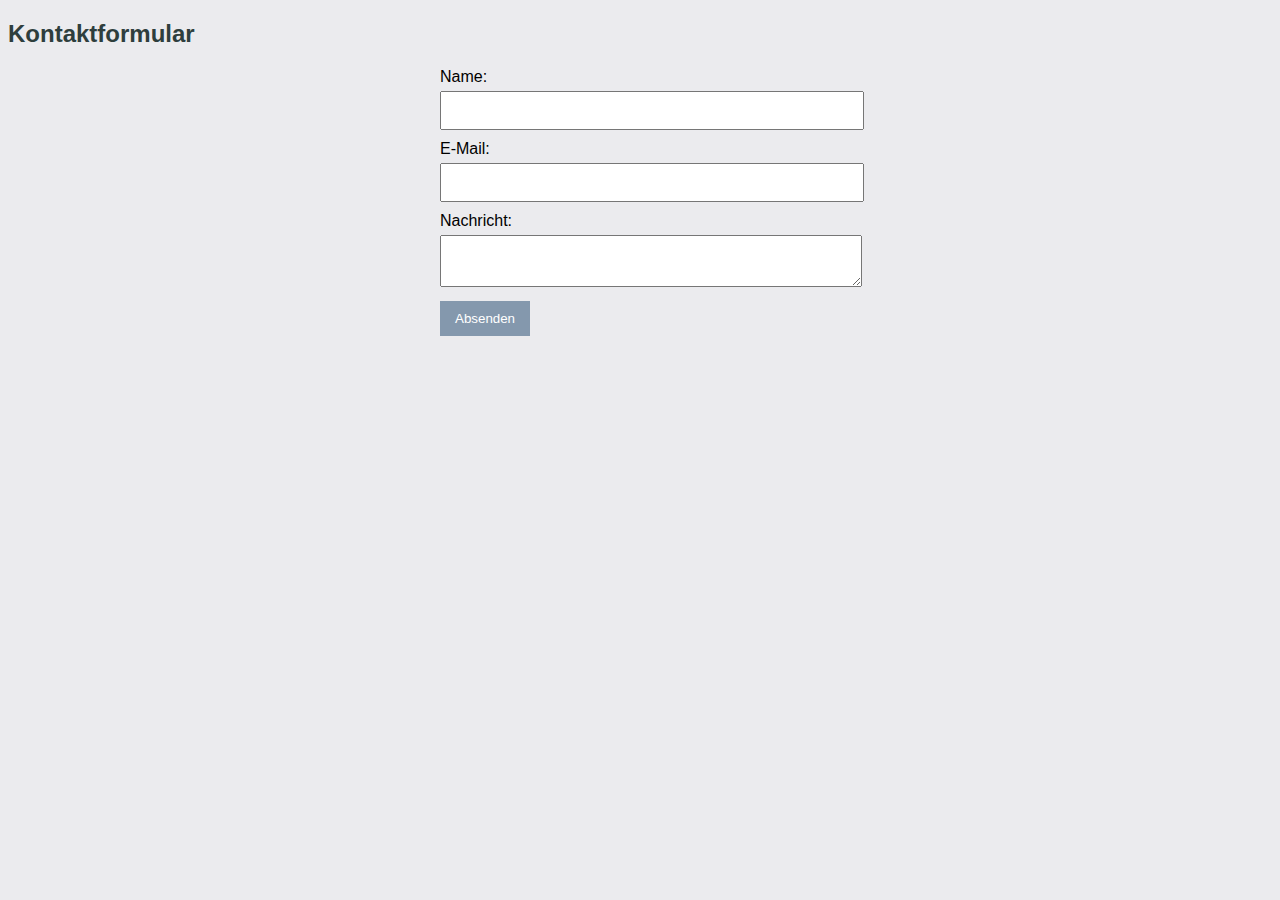
<file: kontakt.html>
<!DOCTYPE html>
<html lang="de">

<head>
    <meta charset="UTF-8">
    <meta name="viewport" content="width=device-width, initial-scale=1.0">
    <link href="css/style.css" rel="stylesheet">
    <title>Kontaktformular</title>
</head>

<body>

    <h2>Kontaktformular</h2>
    <form>
        <label for="name">Name:</label>
        <input type="text" id="name" name="name" required>

        <label for="email">E-Mail:</label>
        <input type="email" id="email" name="email" required>

        <label for="message">Nachricht:</label>
        <textarea id="message" name="message" required></textarea>

        <button type="submit">Absenden</button>
    </form>

</body>

</html>
</file>
<file: css/style.css>
@font-face {
  font-family: "AlexBrush-Regular";
  src: url("../fonts/AlexBrush-Regular.ttf") format("truetype")
}

body {
  background-color: #abaab73d;
  font-family: Arial, sans-serif;

}

h2 {
  color: #2e3e3d
}

/*Kontaktformular*/
form {
  max-width: 400px;
  margin: 0 auto;
}

label {
  display: block;
  margin-bottom: 5px;
}

input,
textarea {
  width: 100%;
  padding: 10px;
  margin-bottom: 10px;
}

button {
  padding: 10px 15px;
  background-color: #8498ad;
  color: white;
  border: none;
  cursor: pointer;
}

button:hover {
  background-color: #979a9f;
}

/*Navigationsleiste -->*/
nav {
  background-color: #333;
  /* Hintergrundfarbe der Navigationsleiste */
}

nav ul {
  list-style-type: none;
  /* Keine Aufzählungszeichen */
  margin: 0;
  padding: 0;
}

nav ul li {
  display: inline;
  /* Elemente nebeneinander anzeigen */
}

nav ul li a {
  color: white;
  /* Textfarbe der Links */
  padding: 14px 20px;
  /* Innenabstand */
  text-decoration: none;
  /* Unterstreichung entfernen */
  display: inline-block;
  /* Links als Blockelemente */
}

nav ul li a:hover {
  background-color: #555;
  /* Hintergrundfarbe beim Hover */
}


/*Burger-Menü*/
.burger-menu {
  cursor: pointer;
  padding: 10px;
  background-color: #333;
  color: white;
  display: flex;
  flex-direction: column;
  width: 40px;
  height: 30px;
  margin: 20px;
}

.line {
  height: 5px;
  background-color: white;
  margin: 5px 0;
}

.nav {
  display: none;
  /* Das Menü ist zunächst ausgeblendet */
  background-color: #333;
}

.nav ul {
  list-style-type: none;
  padding: 0;
  margin: 0;
}

.nav ul li {
  border-bottom: 1px solid #444;
  /* Trennlinien zwischen den Links */
}

.nav ul li a {
  color: white;
  text-decoration: none;
  display: block;
  padding: 10px;
}

.nav ul li a:hover {
  background-color: #555;
  /* Hintergrundfarbe beim Hover */
}
</file>
